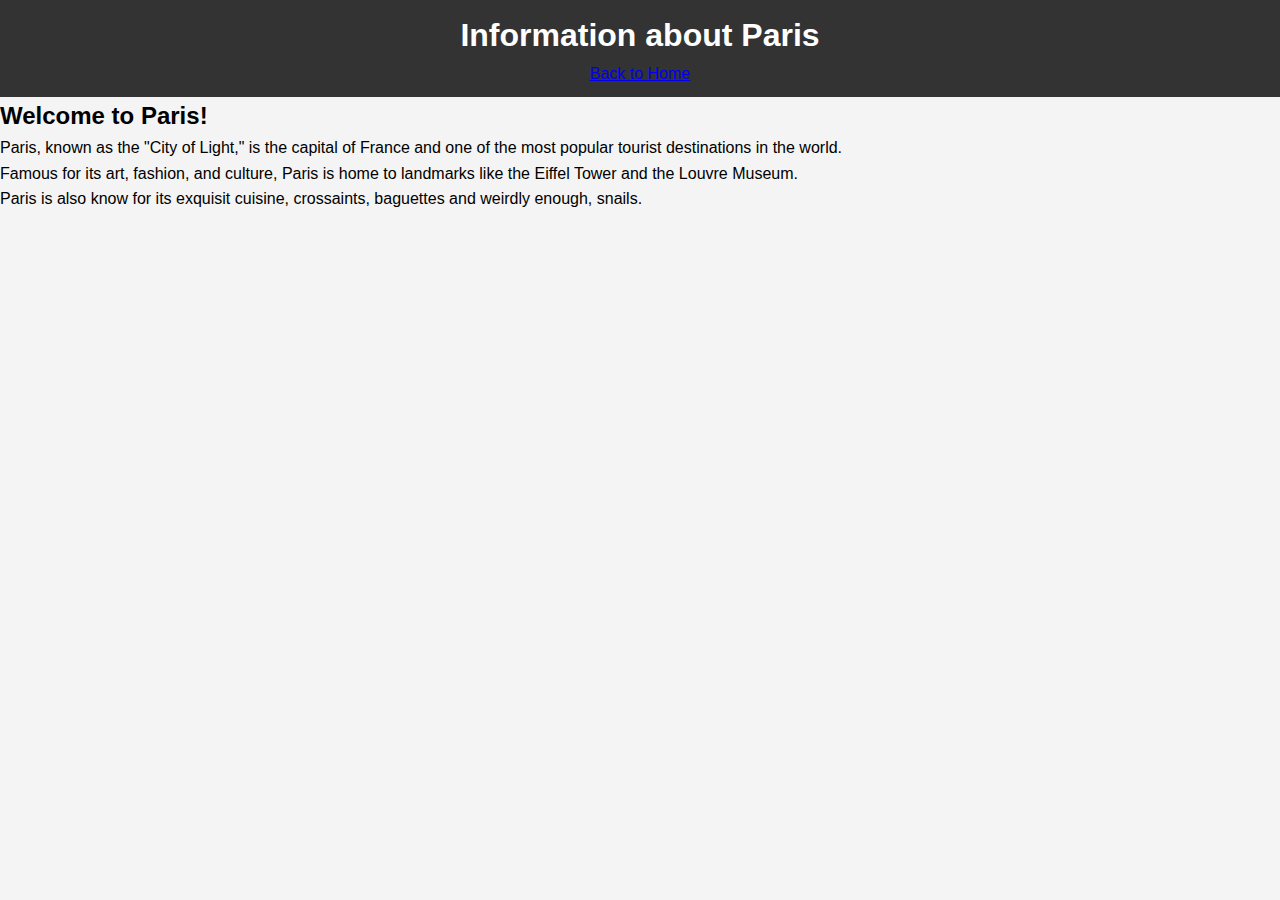
<file: Travel website/paris.html>
<!DOCTYPE html>
<html lang="en">
<head>
    <meta charset="UTF-8">
    <meta name="viewport" content="width=device-width, initial-scale=1.0">
    <title>Information about Paris</title>
    <link rel="stylesheet" href="styles.css">
</head>
<body>
    <header>
        <h1>Information about Paris</h1>
        <a href="index.html">Back to Home</a>
    </header>
    <section>
        <h2>Welcome to Paris!</h2>
        <p>Paris, known as the "City of Light," is the capital of France and one of the most popular tourist destinations in the world.</p>
        <p>Famous for its art, fashion, and culture, Paris is home to landmarks like the Eiffel Tower and the Louvre Museum.</p>Paris is also know for its exquisit cuisine, crossaints, baguettes and weirdly enough, snails. <p>
    </section>
</body>
</html>
</file>
<file: Travel website/styles.css>
/* Reset default browser styles */
* {
    margin: 0;
    padding: 0;
    box-sizing: border-box;
}

body {
    font-family: Arial, sans-serif;
    line-height: 1.6;
    background-color: #f4f4f4;
}

header {
    background-color: #333;
    color: #fff;
    padding: 10px 0;
    text-align: center;
}

header nav ul {
    list-style: none;
}

header nav ul li {
    display: inline;
    margin: 0 15px;
}

header nav ul li a {
    color: #fff;
    text-decoration: none;
    font-weight: bold;
}

.hero {
    background-image: url('hero.jpg');
    background-size: cover;
    background-position: center;
    height: 60vh;
    display: flex;
    flex-direction: column;
    justify-content: center;
    align-items: center;
    color: white;
    text-align: center;
}

.hero h2 {
    font-size: 3rem;
}

.hero p {
    font-size: 1.2rem;
    margin: 20px 0;
}

.btn {
    background-color: #ff5733;
    color: #fff;
    padding: 10px 20px;
    border: none;
    text-decoration: none;
    border-radius: 5px;
}

.destinations {
    padding: 40px 20px;
    text-align: center;
}

.destination-grid {
    display: flex;
    justify-content: center;
    gap: 20px;
}

.destination {
    background-color: white;
    padding: 15px;
    border-radius: 8px;
    box-shadow: 0 0 10px rgba(0, 0, 0, 0.1);
    width: 30%;
}

.destination img {
    width: 100%;
    border-radius: 8px;
}

.blog {
    padding: 40px 20px;
    background-color: #fff;
}

.blog-post {
    background-color: #f9f9f9;
    padding: 20px;
    margin-bottom: 20px;
    border-left: 4px solid #ff5733;
}

footer {
    background-color: #333;
    color: white;
    text-align: center;
    padding: 10px 0;
}
</file>
